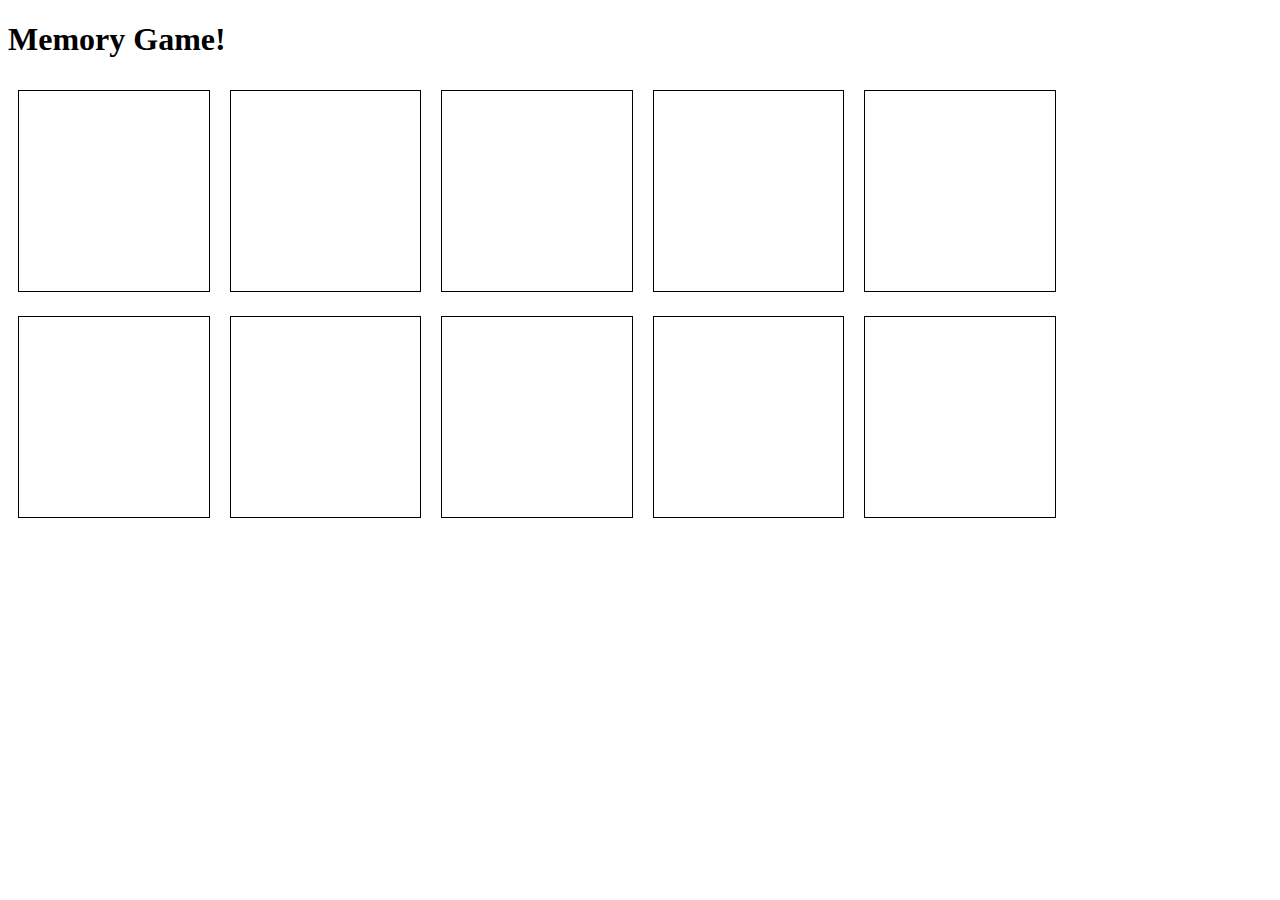
<file: index.html>
<!DOCTYPE html>
<html lang="en">
<head>
    <meta charset="UTF-8">
    <meta http-equiv="X-UA-Compatible" content="IE=edge">
    <meta name="viewport" content="width=device-width, initial-scale=1.0">
    <link rel="stylesheet" href="memory.css">
    <title>Memory Card Game</title>
</head>
<body>
    <h1>Memory Game!</h1>
    <div id="game">
    </div>
    <script src="memory.js"></script>
</body>
</html>
</file>
<file: memory.css>
#game div {
    border: 1px solid black;
    width: 15%;
    height: 200px;
    margin: 10px;
    display: inline-block;
  }
</file>
